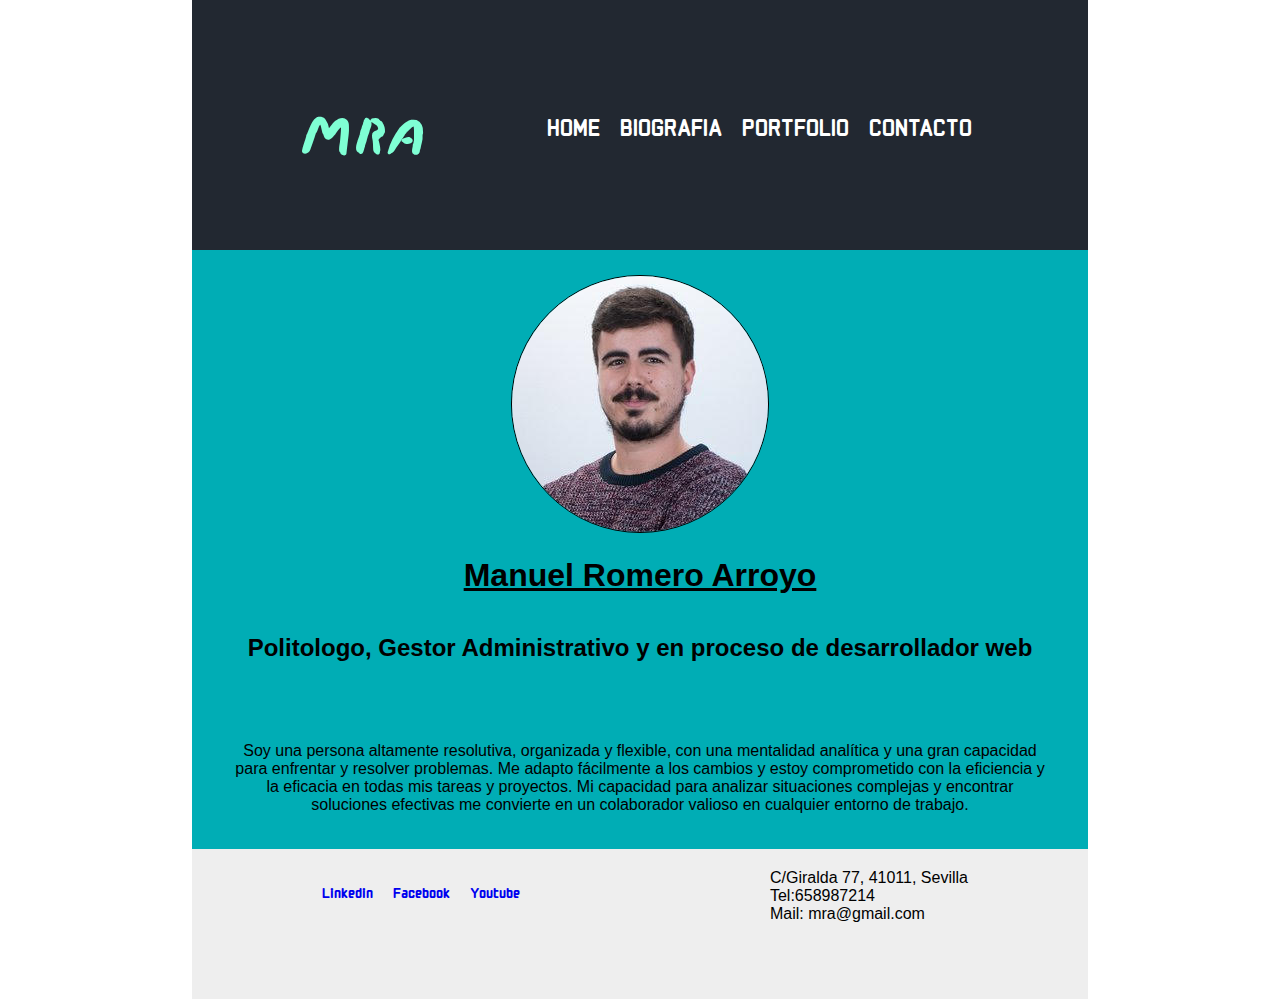
<file: index.html>
<!DOCTYPE html>
<html lang="en">
  <head>
    <meta charset="UTF-8" />
    <meta http-equiv="X-UA-Compatible" content="IE=edge" />
    <meta name="viewport" content="width=device-width, initial-scale=1.0" />
    <title>Web Manuel Romero</title>
    <link rel="preconnect" href="https://fonts.googleapis.com" />
    <link rel="preconnect" href="https://fonts.gstatic.com" crossorigin />
    <link
      href="https://fonts.googleapis.com/css2?family=Slackside+One&display=swap"
      rel="stylesheet"
    />
    <link rel="preconnect" href="https://fonts.googleapis.com" />
    <link rel="preconnect" href="https://fonts.gstatic.com" crossorigin />
    <link
      href="https://fonts.googleapis.com/css2?family=Monomaniac+One&family=Slackside+One&display=swap"
      rel="stylesheet"
    />
    <link rel="stylesheet" href="../styles/main.css" />
  </head>
  <body>
    <header class="container">
      <h2 class="logo">MRA</h2>
      <nav class="menu">
        <a href="index.html">Home</a>
        <a href="pages/biografia.html">Biografia</a>
        <a href="pages/portfolio.html">Portfolio</a>
        <a href="pages/contacto.html">Contacto</a>
      </nav>
    </header>
    <main class="container">
      <section class="banner flexContainer">
        <a
          href="https://www.linkedin.com/in/manuel-romero-arroyo-320b7220a/"
          target="_blank"
        >
          <img
            src="assets/img/fotoweb.jpg"
            alt="Manuel Romero"
            class="imglanding"
        /></a>
        <h1 class="nombre-home nombre">Manuel Romero Arroyo</h1>
        <h2 class="nombre-home">
          Politologo, Gestor Administrativo y en proceso de desarrollador web
        </h2>
      </section>
      <section class="resumen-home flexContainer">
        <p>
          Soy una persona altamente resolutiva, organizada y flexible, con una
          mentalidad analítica y una gran capacidad para enfrentar y resolver
          problemas. Me adapto fácilmente a los cambios y estoy comprometido con
          la eficiencia y la eficacia en todas mis tareas y proyectos. Mi
          capacidad para analizar situaciones complejas y encontrar soluciones
          efectivas me convierte en un colaborador valioso en cualquier entorno
          de trabajo.
        </p>
      </section>
    </main>
    <footer class="container">
      <ul class="enlaces-footer">
        <a
          href="https://www.linkedin.com/in/manuel-romero-arroyo-320b7220a/"
          target="_blank"
          >Linkedin</a
        >
        <a href="https://www.facebook.com/" target="_blank">Facebook</a>
        <a href="https://www.youtube.com/" target="_blank">Youtube</a>
      </ul>
      <p class="enlaces-footer">
        C/Giralda 77, 41011, Sevilla<br />
        Tel:658987214<br />
        Mail: mra@gmail.com
      </p>
    </footer>
  </body>
</html>
</file>
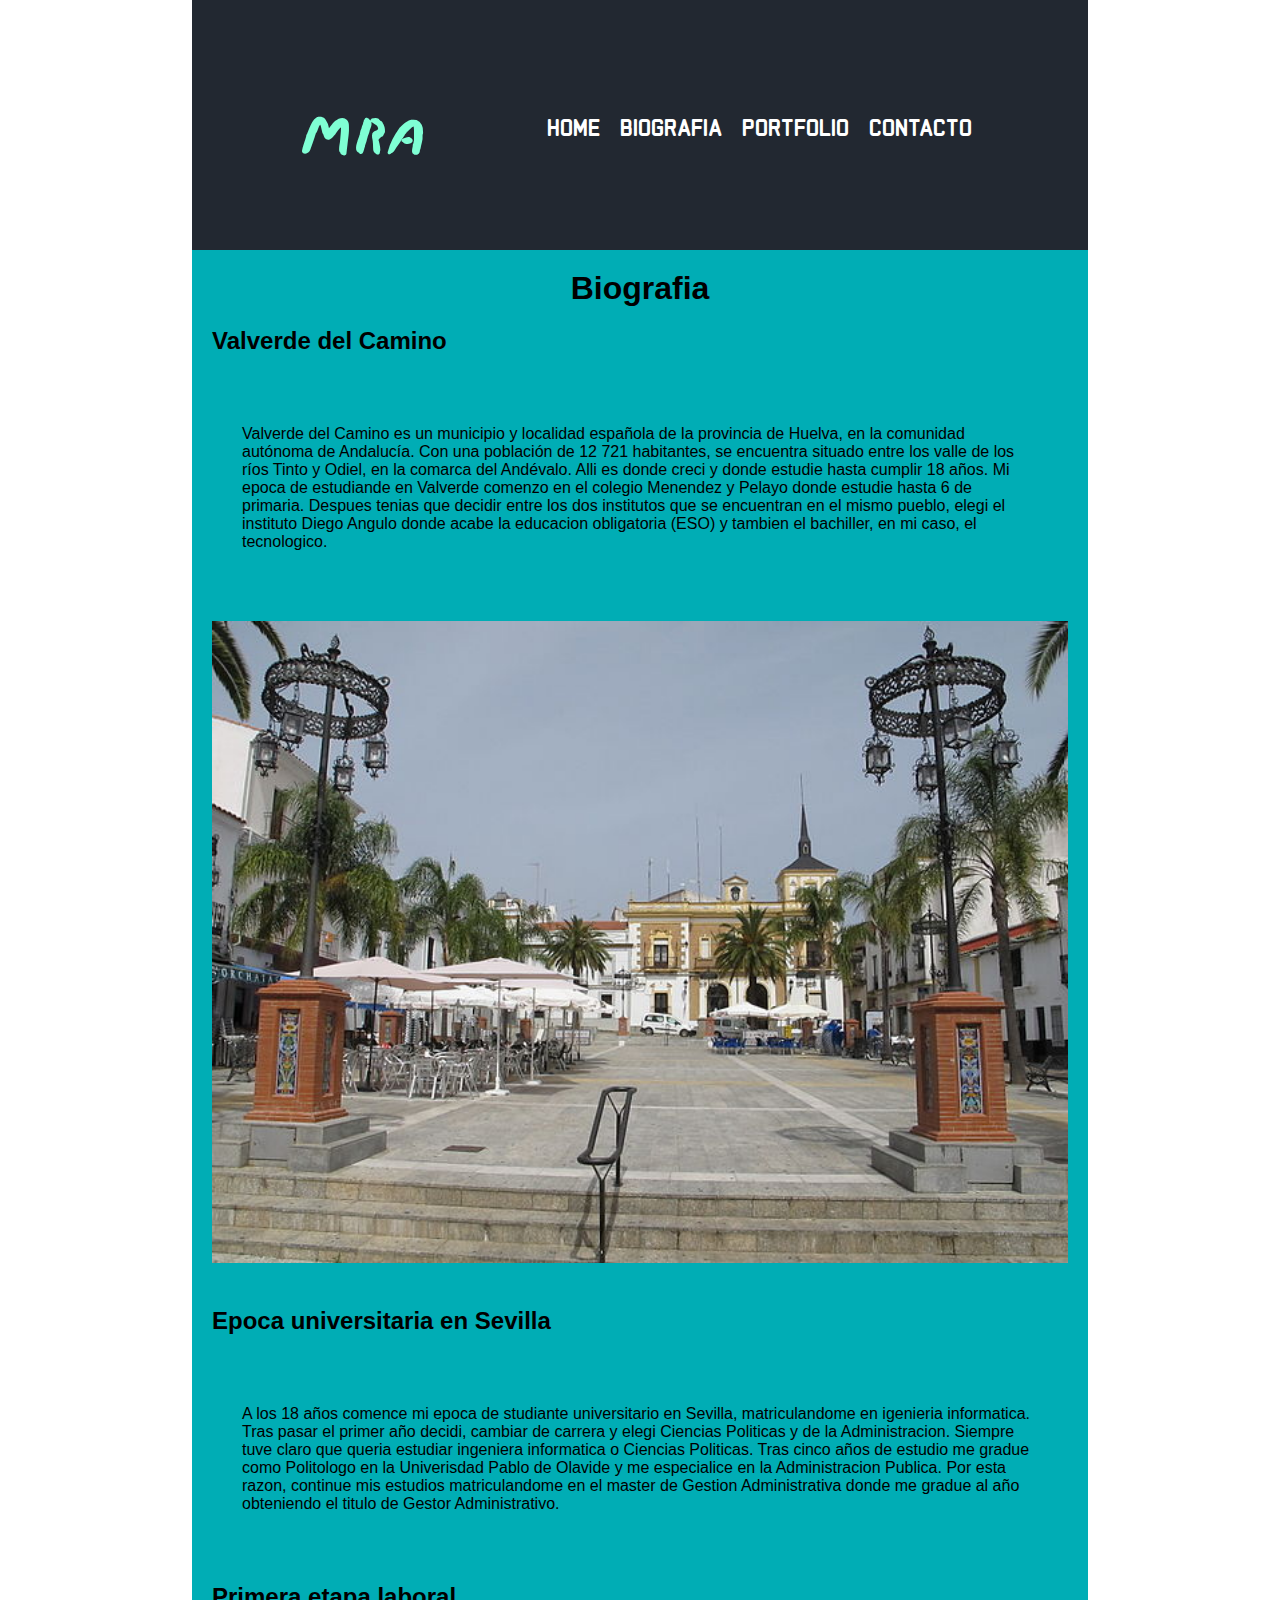
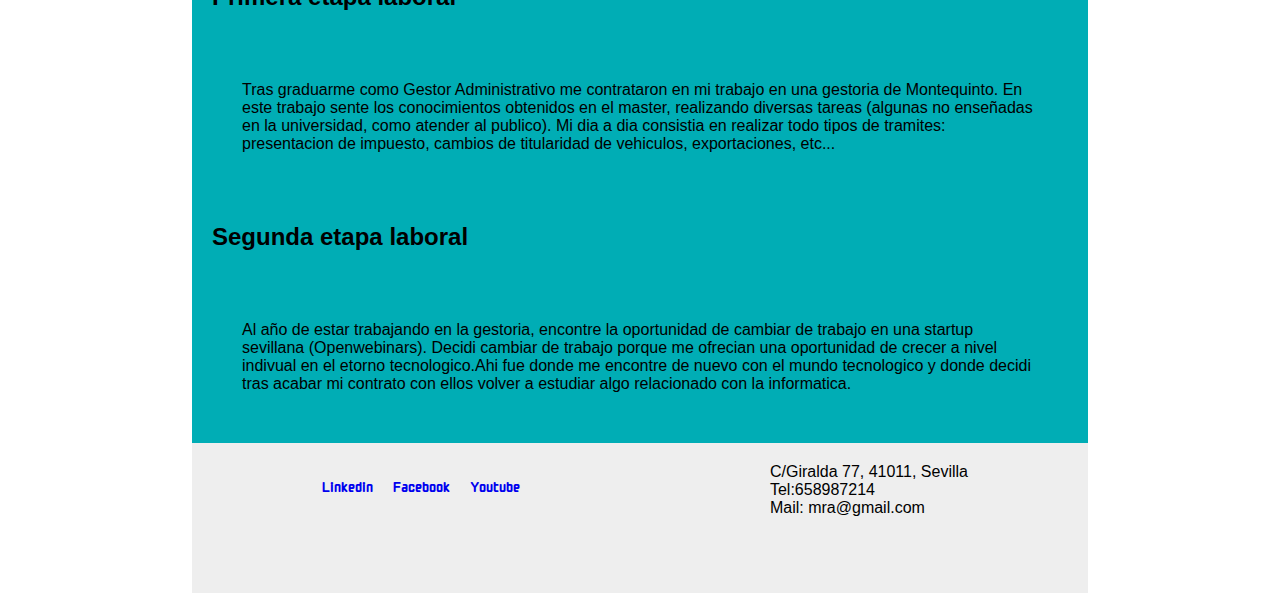
<file: Pages/biografia.html>
<!DOCTYPE html>
<html lang="en">
  <head>
    <meta charset="UTF-8" />
    <meta http-equiv="X-UA-Compatible" content="IE=edge" />
    <meta name="viewport" content="width=device-width, initial-scale=1.0" />
    <title>Web Manuel Romero</title>
    <link rel="preconnect" href="https://fonts.googleapis.com" />
    <link rel="preconnect" href="https://fonts.gstatic.com" crossorigin />
    <link
      href="https://fonts.googleapis.com/css2?family=Slackside+One&display=swap"
      rel="stylesheet"
    />
    <link rel="preconnect" href="https://fonts.googleapis.com" />
    <link rel="preconnect" href="https://fonts.gstatic.com" crossorigin />
    <link
      href="https://fonts.googleapis.com/css2?family=Monomaniac+One&family=Slackside+One&display=swap"
      rel="stylesheet"
    />
    <link rel="stylesheet" href="../styles/main.css" />
  </head>
  <body>
    <header class="container">
      <h2 class="logo">MRA</h2>
      <nav class="menu">
        <a href="../index.html">Home</a>
        <a href="biografia.html">Biografia</a>
        <a href="portfolio.html">Portfolio</a>
        <a href="contacto.html">Contacto</a>
      </nav>
    </header>
    <main class="container main-biografia">
        <h1 class="titulo-biografia">Biografia</h1>
      <article class="articulo">
        <h2 class="titulo-articulo">Valverde del Camino</h2>
        <p class="cuerpo-articulo">
          Valverde del Camino es un municipio y localidad española de la provincia de Huelva, en la comunidad autónoma de Andalucía. Con una población de 12 721 habitantes, se encuentra situado entre los valle de los ríos Tinto y Odiel, en la comarca del Andévalo. Alli es donde creci y donde estudie hasta cumplir 18 años. Mi epoca de estudiande en Valverde comenzo en el colegio Menendez y Pelayo donde estudie hasta 6 de primaria. Despues tenias que decidir entre los dos institutos que se encuentran en el mismo pueblo, elegi el instituto Diego Angulo donde acabe la educacion obligatoria (ESO) y tambien el bachiller, en mi caso, el tecnologico.
        </p>
        <img class="img-biografia" src="../assets/img/valverdedelcamino.jpg" alt="Plaza Ramon y Cajal Valverde del Camino">
      </article>

      <article class="articulo">
        <h2 class="titulo-articulo">Epoca universitaria en Sevilla</h2>
        <p class="cuerpo-articulo">
          A los 18 años comence mi epoca de studiante universitario en Sevilla,
          matriculandome en igenieria informatica. Tras pasar el primer año
          decidi, cambiar de carrera y elegi Ciencias Politicas y de la
          Administracion. Siempre tuve claro que queria estudiar ingeniera
          informatica o Ciencias Politicas. Tras cinco años de estudio me gradue
          como Politologo en la Univerisdad Pablo de Olavide y me especialice en
          la Administracion Publica. Por esta razon, continue mis estudios
          matriculandome en el master de Gestion Administrativa donde me gradue
          al año obteniendo el titulo de Gestor Administrativo.
        </p>
      </article>

      <article class="articulo">
        <h2 class="titulo-articulo">Primera etapa laboral</h2>
        <p class="cuerpo-articulo">
          Tras graduarme como Gestor Administrativo me contrataron en mi trabajo
          en una gestoria de Montequinto. En este trabajo sente los
          conocimientos obtenidos en el master, realizando diversas tareas
          (algunas no enseñadas en la universidad, como atender al publico). Mi
          dia a dia consistia en realizar todo tipos de tramites: presentacion
          de impuesto, cambios de titularidad de vehiculos, exportaciones,
          etc...
        </p>
      </article>

      <article class="articulo">
        <h2 class="titulo-articulo">Segunda etapa laboral</h2>
        <p class="cuerpo-articulo">
          Al año de estar trabajando en la gestoria, encontre la oportunidad de
          cambiar de trabajo en una startup sevillana (Openwebinars). Decidi
          cambiar de trabajo porque me ofrecian una oportunidad de crecer a
          nivel indivual en el etorno tecnologico.Ahi fue donde me encontre de
          nuevo con el mundo tecnologico y donde decidi tras acabar mi contrato
          con ellos volver a estudiar algo relacionado con la informatica.
        </p>
    </main>
    <footer class="container">
      <ul class="enlaces-footer">
        <a href="https://www.linkedin.com/in/manuel-romero-arroyo-320b7220a/" target="_blank">Linkedin</a>
        <a href="https://www.facebook.com/" target="_blank">Facebook</a>
        <a href="https://www.youtube.com/" target="_blank">Youtube</a>
      </ul>
      <p class="enlaces-footer">C/Giralda 77, 41011, Sevilla<br>
      Tel:658987214<br>
      Mail: mra@gmail.com
      </p>
      
    </footer>
  </body>
</html>
</file>
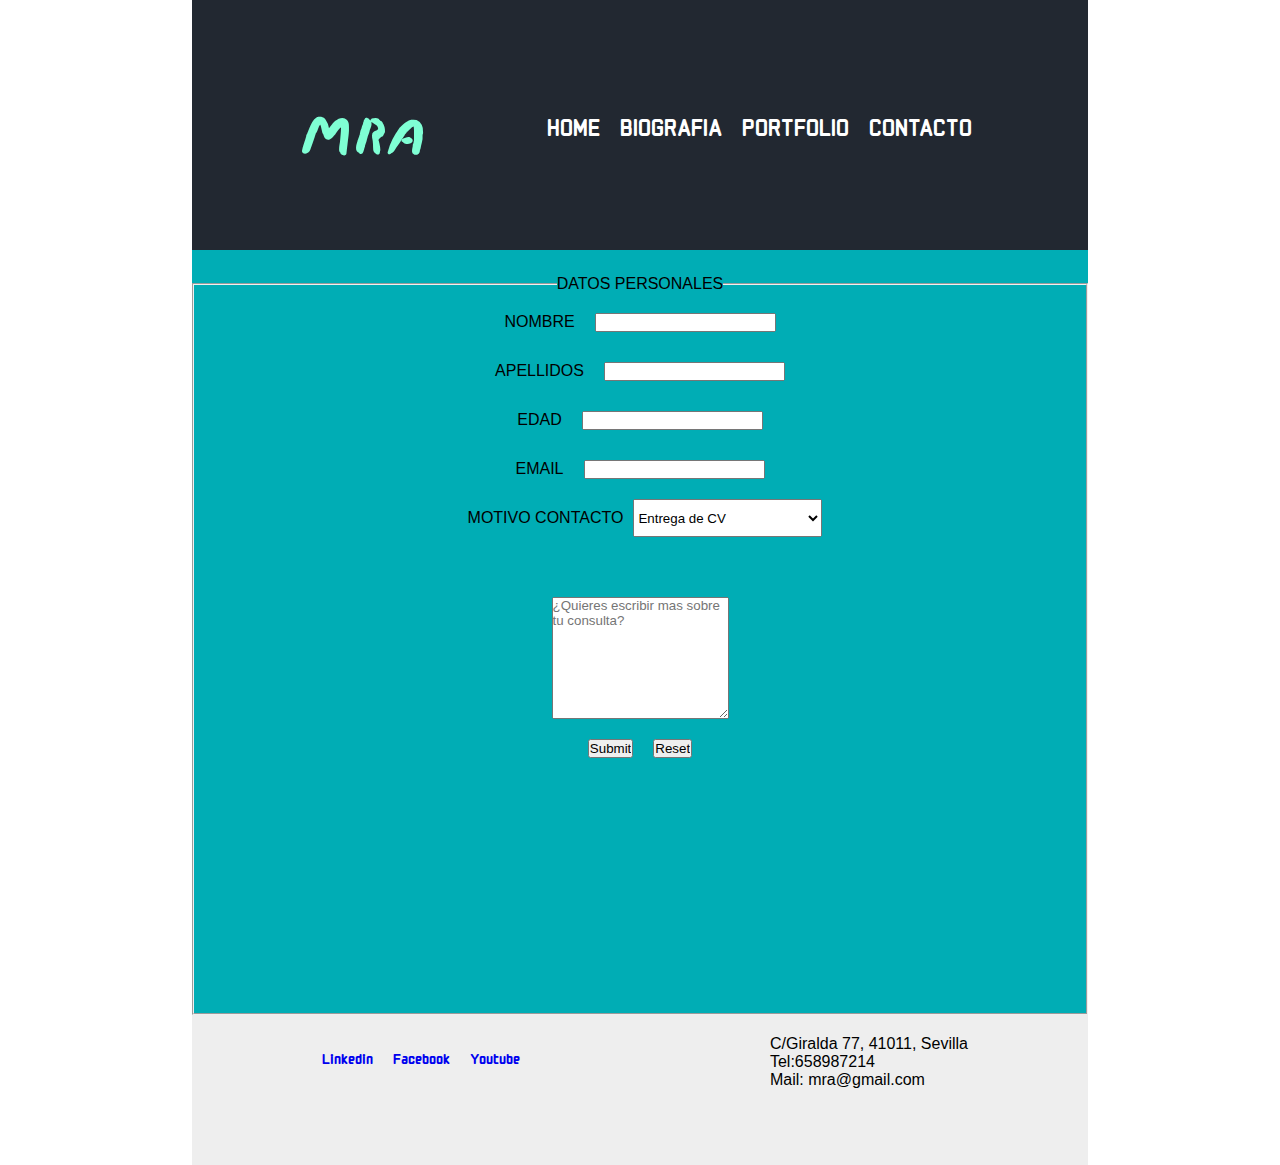
<file: Pages/contacto.html>
<!DOCTYPE html>
<html lang="en">
  <head>
    <meta charset="UTF-8" />
    <meta http-equiv="X-UA-Compatible" content="IE=edge" />
    <meta name="viewport" content="width=device-width, initial-scale=1.0" />
    <title>Web Manuel Romero</title>
    <link rel="preconnect" href="https://fonts.googleapis.com" />
    <link rel="preconnect" href="https://fonts.gstatic.com" crossorigin />
    <link
      href="https://fonts.googleapis.com/css2?family=Slackside+One&display=swap"
      rel="stylesheet"
    />
    <link rel="preconnect" href="https://fonts.googleapis.com" />
    <link rel="preconnect" href="https://fonts.gstatic.com" crossorigin />
    <link
      href="https://fonts.googleapis.com/css2?family=Monomaniac+One&family=Slackside+One&display=swap"
      rel="stylesheet"
    />
    <link rel="stylesheet" href="../styles/main.css" />
  </head>
  <body>
    <header class="container">
      <h2 class="logo">MRA</h2>
      <nav class="menu">
        <a href="../index.html">Home</a>
        <a href="biografia.html">Biografia</a>
        <a href="portfolio.html">Portfolio</a>
        <a href="contacto.html">Contacto</a>
      </nav>
    </header>
    <main class="container">
      <form action="" class="formulario">
        <fieldset>
          <legend>Datos Personales</legend>
          <div class="div-contacto">
            <label for="nombre">Nombre</label>
            <input type="text" />
          </div>
          <div class="div-contacto">
            <label for="apellido">Apellidos</label>
            <input type="text" />
          </div>
          <div class="div-contacto">
            <label for="edad">Edad</label>
            <input type="number" />
          </div>
          <div class="div-contacto">
            <label for="email">Email</label>
            <input type="text" />
          </div>
          <div class="div-contacto">
            <label for="motivo">Motivo contacto</label>
            <select name="motivo" id="motivo">
              <optgroup label="Laboral">
                <option value="laboral">Entrega de CV</option>
                <option value="laboral">Colaboracion en proyecto</option>
                <option value="laboral">Entrevista de trabajo</option>
              </optgroup>
              <optgroup label="Personal">
                <option value="montaña">Cervezas</option>
                <option value="montaña">Salir de fiesta</option>
                <option value="montaña">Comida</option>
              </optgroup>
              <optgroup label="Planes">
                <option value="carreras">Playa</option>
                <option value="carreras">Montaña</option>
                <option value="carreras">Deporte</option>
              </optgroup>
            </select>
          </div>
          <div class="div-contacto">
            <textarea
              name="sobre-ti"
              rows="8"
              cols="20"
              placeholder="¿Quieres escribir mas sobre tu consulta?"
            ></textarea>
          </div>
          <div class="boton-contacto">
            <input class="boton-contacto" type="submit" />
            <input class="boton-contacto" type="reset" />
          </div>
        </fieldset>
      </form>
    </main>
    <footer class="container">
      <ul class="enlaces-footer">
        <a
          href="https://www.linkedin.com/in/manuel-romero-arroyo-320b7220a/"
          target="_blank"
          >Linkedin</a
        >
        <a href="https://www.facebook.com/" target="_blank">Facebook</a>
        <a href="https://www.youtube.com/" target="_blank">Youtube</a>
      </ul>
      <p class="enlaces-footer">
        C/Giralda 77, 41011, Sevilla<br />
        Tel:658987214<br />
        Mail: mra@gmail.com
      </p>
    </footer>
  </body>
</html>
</file>
<file: styles/main.css>
* {
    margin: 0;
    padding: 0;
    box-sizing: border-box;
    font-family: 'Lucida Sans', 'Lucida Sans Regular', 'Lucida Grande', 'Lucida Sans Unicode', Geneva, Verdana, sans-serif;
}

/*Body*/
body {
    /*Poner footer en la parte de abajo*/
    display: flex;
    flex-direction: column;
    min-height: 100vh;
}

/*HEADER*/
header {
    height: 250px;
    background-color: #222831;
    padding: 0 50px;
    color: white;
    display: flex;
    justify-content: space-around;
    align-items: center;
    flex-direction: column;
}

.logo {
    text-transform: uppercase;
    color: aquamarine;
    font-size: 4rem;
    font-family: 'Slackside One', cursive;
}

.menu a {
    color: white;
    text-transform: uppercase;
    text-decoration: none;
    padding: 0 10px;
    transition: 0.4s;
    display: flex;
    justify-content: center;
    font-family: 'Monomaniac One', sans-serif;
    font-size: 1.5rem;

}

.menu a:hover {
    color: aquamarine;
}

/*MAIN*/
main {
    background-color: #00ADB5;
}

section.banner {
    display: flex;
    flex-direction: column;
    text-align: center;
    padding: 25px 0;
}

.imglanding {
    border-radius: 50%;
    border: 1px solid black;
}

.resumen-home {
    display: flex;
    text-align: center;
    padding: 35px;
}

.nombre-home {
    padding: 20px 0;
}

.nombre {
    text-decoration: underline;
}

/*MAIN BIOGRAFIA*/
.titulo-biografia {
    display: flex;
    justify-content: center;
    padding-top: 20px;
}

.titulo-articulo {
    margin: 20px;
}

.img-biografia {
    width: 100%;
    padding: 20px;
}

.cuerpo-articulo {
    padding: 50px;
}

/*MAIN PORTFOLIO*/
.main-portfolio {
    width: 100%;
    background-color: #00ADB5;
    display: flex;
    flex-direction: column;
    text-align: center;

}

.caja-portfolio {
    padding: 10px 0;
    height: 200px;
}

.img-portfolio {
    width: 230px;
}

/*MAIN CONTACTO*/
fieldset {
    height: 740px;
    margin-top: 25px;
    text-transform: uppercase;
}

legend {
    margin: 0 auto;
}

.div-contacto {
    display: flex;
    justify-content: space-between;
    margin: 10px;
}

textarea {
    margin: 0 auto;
}

.boton-contacto {
    display: flex;
    justify-content: center;
    margin: 10px;
}




/*FOOTER*/
footer {
    background-color: #EEEEEE;
    display: flex;
    justify-content: space-around;
    height: 150px;
    /*Footer pegado abajo*/
    margin-top: auto;
}

footer a {
    text-decoration: none;
    flex-direction: column;
    font-family: 'Monomaniac One', sans-serif;
}

footer>ul {
    display: flex;
    flex-direction: column;
}

.enlaces-footer {
    margin-top: 20px;
}

/* RESPONSIVE*/
@media(min-width: 768px) {

    /* Navegador en tablet*/
    header {
        display: flex;
        flex-direction: row;
    }

    .menu {
        display: flex;
        text-align: end;
    }

    .menu a {
        display: flex;

    }

    /*Footer tablets*/
    .enlaces-footer {
        display: flex;
        flex-direction: row;
    }

    .enlaces-footer a {
        margin: 10px;
    }

    /* Diseño de caja para la pagina portfolio*/
    .main-portfolio {
        width: 100%;
        height: 740px;
        margin: 0 auto;
        flex-direction: row;
        flex-wrap: wrap;
        justify-content: center;
    }

    .caja-portfolio {
        width: calc(40% - 10px);
        margin: 10px;
        background-color: #00ADB5;
        display: flex;
        align-items: center;
        flex-direction: column;

    }

    .img-portfolio {
        padding: 5px;
    }

    /*Main contacto mediano*/
    .div-contacto {
        justify-content: center;
    }

    label,
    input {
        margin: 10px
    }

    textarea {
        margin-top: 50px;
    }
}

/*Pantalla grande*/
/*--Pantalla grande --*/

@media screen and (min-width: 992px) {

    header.container,
    main.container,
    footer {
        width: 70%;
        margin: 0 auto;
    }
}
</file>
